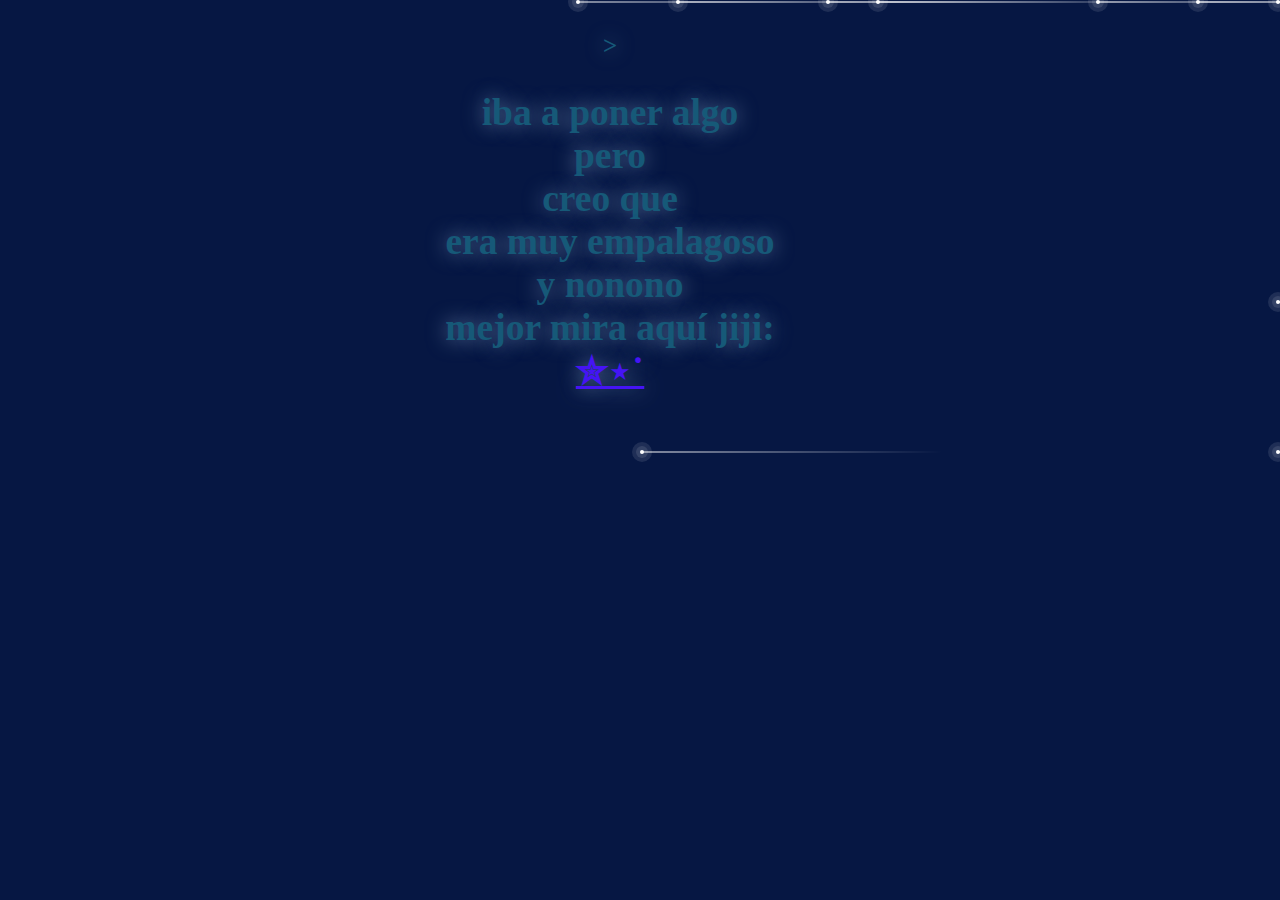
<file: index.html>
<!DOCTYPE html>
<html>
    <head>
    <meta name="viewport" content="width=device-width, initial-scale=1.0"/>
    <meta charset="UTF-8"/>
    <title>miau</title>
    <link rel="stylesheet" href="tx.css" />
    <link rel="stylesheet" href="style.css" />

</head>
<body>

<section>
    <span></span>
    <span></span>
    <span></span>
    <span></span>
    <span></span>
    <span></span>
    <span></span>
    <span></span>
    <span></span>
    <span></span>
</section>
 <style>
      body {
     @import url("https://fonts.googleapis.com/css2?family=Great+Vibes&display=swap");
          margin: 20px;
        padding: 0;
            background: #061743;
      }
      .wrapper {
        width: 90%;
        margin: 2em auto;
      }
         
}

.text {
       width: 25%;
        float: left;
  font-family: cursive;
  color: rgb(22, 89, 120);
  text-shadow: 0 0 20px rgb(99, 123, 160);
  margin-left: -100px;
}

    </style>
  </head>

  <body>
    <div class="wrapper">
      <div class="text" style="text-align: center;">>
            <!--<div class="text"-->
  <h2>iba a poner algo <br />  pero <br /> creo que <br /> era muy empalagoso <br /> y nonono<br /> 
 mejor mira aquí jiji: <br /> <a href="new.html"> ✮⋆˙</a></h2>
        </div>
            </div>
        <!--<div class="text" style="text-align: center;">
  <h2></h2>ibaaponeralgoperocreo
    queeramuyempalagosoynonono<br /> 
  mira aquí jiji: <a href="new.html"> ✮⋆˙</a></h2>-->
<!--</div>-->

</body>
</html>
</file>
<file: tx.css>
@import url("https://fonts.googleapis.com/css2?family=Great+Vibes&display=swap");
body {
  height: 100%;
  width: 100%;
  background: #061743;
  overflow: hidden;
  text-align: center;
  justify-content: center;
}

.container {
  position: absolute;
  left: 50%;
  top: 50%;
  transform: translate(-50%, -50%);
}

.text {
  font-family: cursive;
  font-weight: 800;
  font-size: 25px;
  text-align: center;
  justify-content: center;
  color: rgb(22, 89, 120);
  text-shadow: 0 0 20px rgb(99, 123, 160);
  margin-left: -100px;
}
.text a {
  color: rgb(69, 20, 245);
}
.text a:hover {
  color: white;
  text-shadow: 0 0 20px rgb(49, 25, 235);
}
</file>
<file: style.css>
body {
    font-size: 16px;
}

@keyframes animateBg{
    0%,100%{
        transform: scale(1);
    }
    50%{
        transform: scale(1.2);
    }
}

span{
    position: absolute;
    top:50%;
    left:50%;
    width: 4px;
    height: 4px;
    background: #fff;
    border-radius: 50%;
    box-shadow: 0 0 0 4px rgba(255,255,255,0.1),0 0 0 8px rgba(255,255,255,0.1),0 0 20px rgba(255,255,255,0.1);
    animation: animate 3s linear infinite;
}
span::before{
    content:'';
    position: absolute;
    top: 50%;
    transform: translateY(-50%);
    width: 300px;
    height: 1px;
    background: linear-gradient(90deg,#fff,transparent);
}
@keyframes animate
{
    0%
    {
        transform: rotate(315deg) translateX(0);
        opacity: 1;
    }
    70%
    {
        opacity: 1;
    }
    100%
    {
        transform: rotate(315deg) translateX(-1000px);
        opacity: 0;
    }
}
span:nth-child(1){
    top: 0;
    right: 0;
    left: initial;
    animation-delay: 0s;
    animation-duration: 1s;
}
span:nth-child(2){
    top: 0;
    right: 80px;
    left: initial;
    animation-delay: 0.2s;
    animation-duration: 3s;
}
span:nth-child(3){
    top: 80;
    right: 0px;
    left: initial;
    animation-delay: 0.4s;
    animation-duration: 2s;
}
span:nth-child(4){
    top: 0;
    right: 180px;
    left: initial;
    animation-delay: 0.6s;
    animation-duration: 1.5s;
}
span:nth-child(5){
    top: 0;
    right: 400px;
    left: initial;
    animation-delay: 0.8s;
    animation-duration: 2.5s;
}
span:nth-child(6){
    top: 0;
    right: 600px;
    left: initial;
    animation-delay: 1s;
    animation-duration: 3s;
}
span:nth-child(7){
    top: 300px;
    right: 0px;
    left: initial;
    animation-delay: 1.2s;
    animation-duration: 1.75s;
}
span:nth-child(8){
    top: 0px;
    right: 700px;
    left: initial;
    animation-delay: 1.4s;
    animation-duration: 1.25s;
}
span:nth-child(9){
    top: 0px;
    right: 1000px;
    left: initial;
    animation-delay: 0.75s;
    animation-duration: 2.25s;
}
span:nth-child(9){
    top: 0px;
    right: 450px;
    left: initial;
    animation-delay: 2.75s;
    animation-duration: 2.75s;
}
</file>
